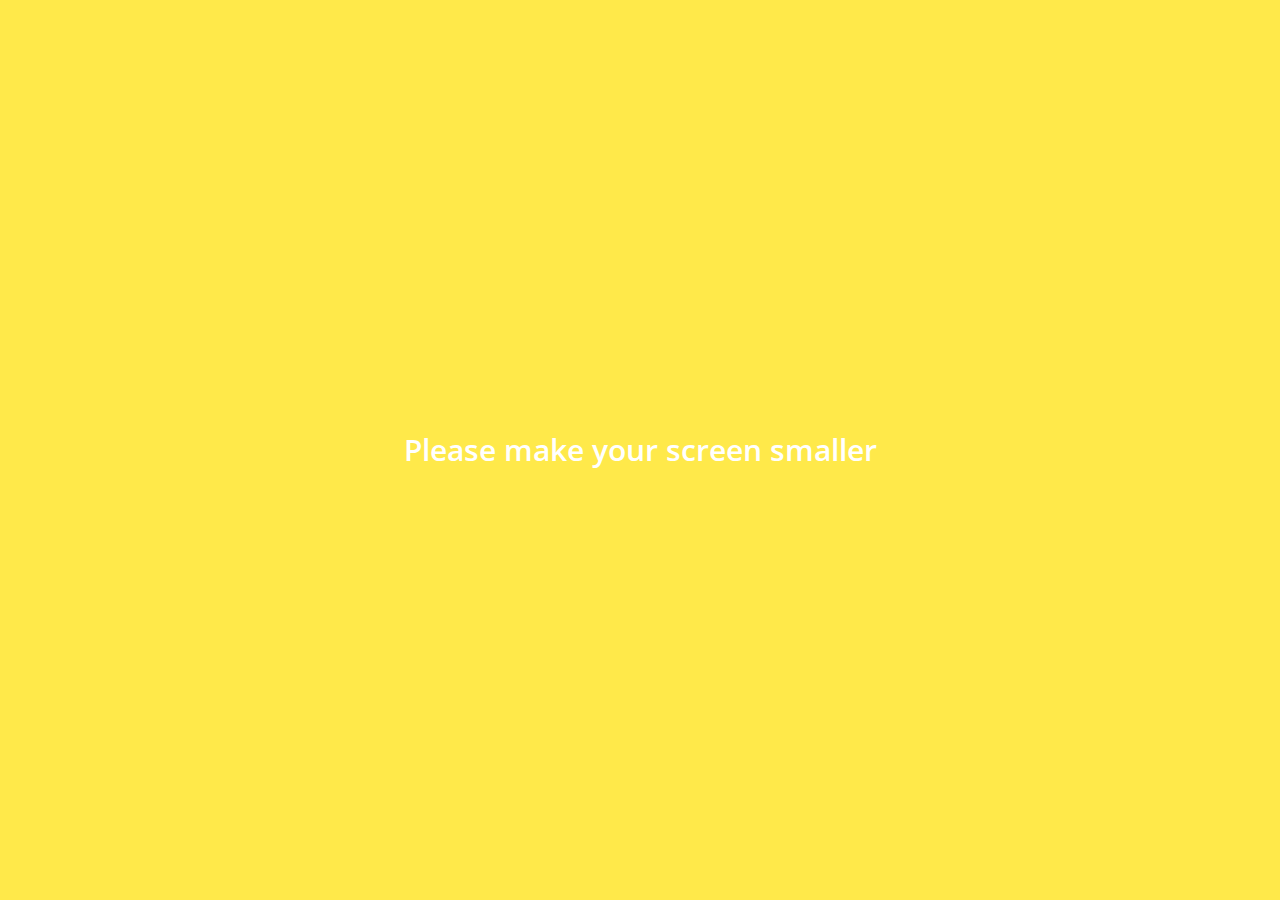
<file: index.html>
<!DOCTYPE html>
<html lang="en">
<head>
    <meta charset="UTF-8">
    <meta name="viewport" content="width=device-width, initial-scale=1.0">
    <meta http-equiv="X-UA-Compatible" content="ie=edge">
    <link rel="stylesheet" href="https://maxcdn.bootstrapcdn.com/font-awesome/4.6.3/css/font-awesome.min.css">
    <title>Friends</title>
    <link rel="stylesheet" href="css/style.css">
</head>
<body>
    <header class="top-header">
        <div class="header__top">
            <div class="header__column">
                <i class="fa fa-plane"></i>
                <i class="fa fa-wifi"></i>
            </div>
            <div class="header__column">
                <span class="header__time">18:30</span>
            </div>
            <div class="header__column">
                <i class="fa fa-moon-o"></i>
                <i class="fa fa-bluetooth-b"></i>
                <span class="header__battery">100% <i class="fa fa-battery-full"></i></span>
            </div>
        </div>
        <div class="header__bottom">
            <div class="header__column">
                <span class="header__text">Manage</span>
            </div>
            <div class="header__column">
                <span class="header__text">친구 <span class="header__number">1</span>
            </div>
            <div class="header__column">
                <i class="fa fa-cog fa-lg"></i>
            </div>
        </div>
    </header>
    <main class="friends">
        <div class="search-bar">
            <i class="fa fa-search"></i>
            <input type="text" placeholder="Find friends, chats, Plus Friends">
        </div>
        <section class="friends__section">
            <header class="friends__section-header">
                <h6 class="friends__section-title">내정보</h6>
            </header>
            <div class="friends__section-rows">
                <div class="friends__section-row">
                    <img src="images/avatar.jpg" alt="">
                    <a href="profile.html" class="friends__section-name">
                        조이레
                    </a>
                </div>
                <div class="friends__section-row">
                    <img src="images/avatar.jpg" alt="">
                    <span class="friends__section-name">Friends' Names Display</span>
                </div>
            </div>
        </section>
        <section class="friends__section">
            <header class="friends__section-header">
                <h6 class="friends__section-title">친구</h6>
            </header>
            <div class="friends__section-rows">
                <div class="friends__section-row with-tagline">
                    <div class="friends__secrion-column">
                        <img src="images/avatar.jpg" alt="">
                        <span class="friends__section-name">조이레</span>
                    </div>
                    <span class="friends__section-tagline">
                        검은콩 검은참깨
                    </span>
                </div>
            </div>
        </section>
    </main>
    <nav class="tab-bar">
        <a href="index.html" class="tab-bar__tab tab-bar__tab--selected">
            <i class="fa fa-user"></i>
            <span class="tab-bar__title">친구</span>
        </a>
        <a href="chats.html" class="tab-bar__tab">
            <i class="fa fa-comment"></i>
            <span class="tab-bar__title">채팅</span>
        </a>
        <a href="find.html" class="tab-bar__tab">
            <i class="fa fa-search"></i>
            <span class="tab-bar__title">찾기</span>
        </a>
        <a href="more.html" class="tab-bar__tab">
            <i class="fa fa-ellipsis-h"></i>
            <span class="tab-bar__title">더보기</span>
        </a>
    </nav>
    <div class="bigScreenText">
        <span>Please make your screen smaller</span>
    </div>
</body>
</html>
</file>
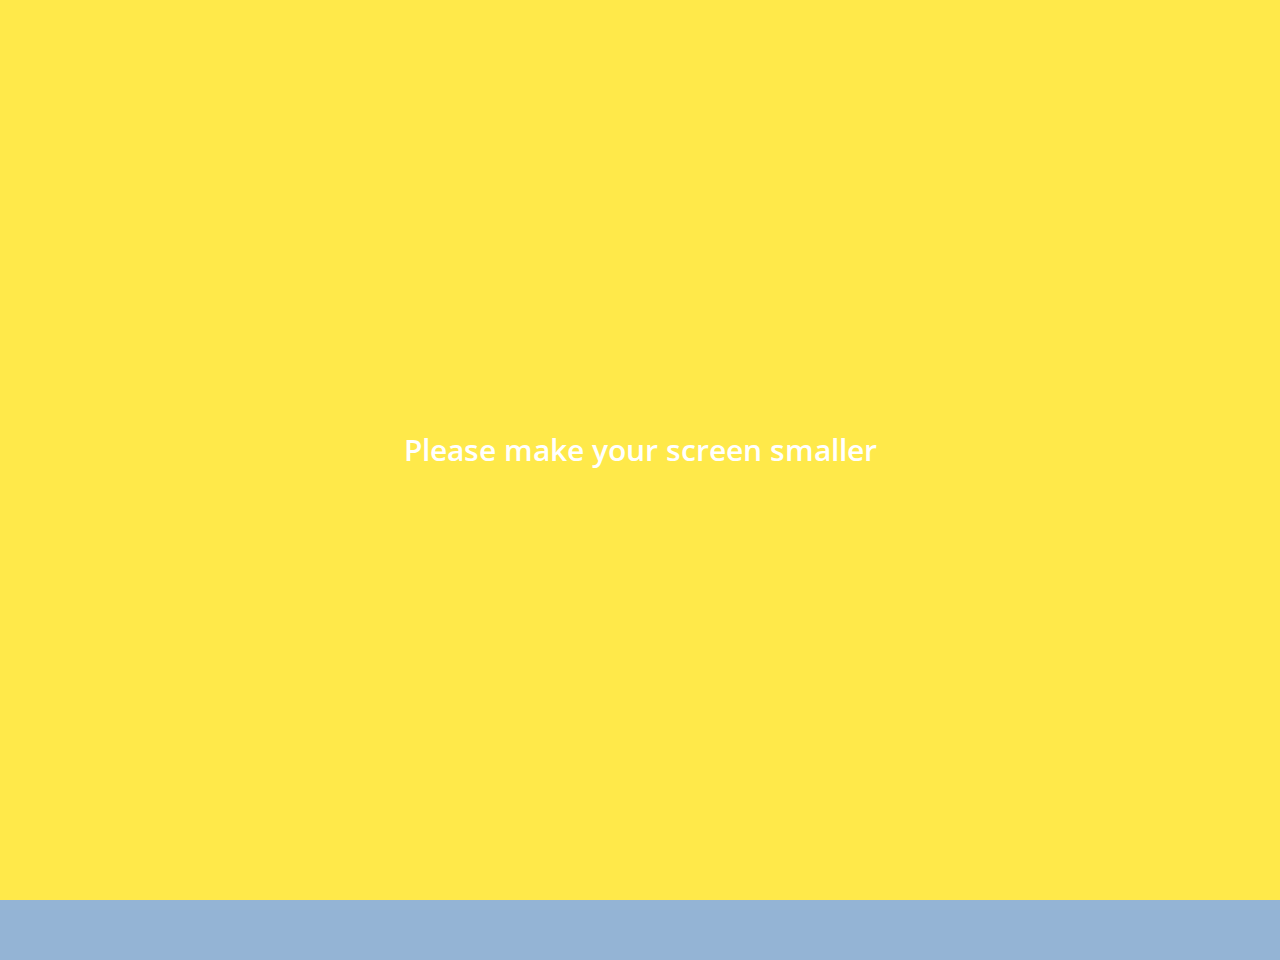
<file: chat.html>
<!DOCTYPE html>
<html lang="en">
<head>
    <meta charset="UTF-8">
    <meta name="viewport" content="width=device-width, initial-scale=1.0">
    <meta http-equiv="X-UA-Compatible" content="ie=edge">
    <link rel="stylesheet" href="https://maxcdn.bootstrapcdn.com/font-awesome/4.6.3/css/font-awesome.min.css">
    <title>Chat</title>
    <link rel="stylesheet" href="css/style.css">
</head>
<body class="body-chat">
    <header class="top-header chat-header">
        <div class="header__top">
            <div class="header__column">
                <i class="fa fa-plane"></i>
                <i class="fa fa-wifi"></i>
            </div>
            <div class="header__column">
                <span class="header__time">18:30</span>
            </div>
            <div class="header__column">
                <i class="fa fa-moon-o"></i>
                <i class="fa fa-bluetooth-b"></i>
                <span class="header__battery">100% <i class="fa fa-battery-full"></i></span>
            </div>
        </div>
        <div class="header__bottom">
            <div class="header__column">
                <a href="chats.html">
                    <i class="fa fa-chevron-left fa-lg"></i>
                </a>
            </div>
            <div class="header__column">
                <span class="header__text">조이레</span>
            </div>
            <div class="header__column">
                <i class="fa fa-search"></i>
                <i class="fa fa-bars"></i>
            </div>
        </div>
    </header>
    <main class="chat">
        <div class="date-divider">
            <span class="date-divider__text">Wednesday, February 20, 2019</span>
        </div>
        <div class="chat__message chat__message--from-me">
            <span class="chat__message-time">17:55</span>
            <span class="chat__message-body">
                Hello! This is a test message.
            </span>
        </div>
        <div class="chat__message chat__message--to-me">
            <img src="images/avatar.jpg" alt="" class="chat__message-avatar">
            <div class="chat__message-center">
                <h3 class="chat__message-username">Ireh</h3>
                <span class="chat__message-body">
                    And this is an answer.
                </span>
            </div>
            <span class="chat__message-time">18:00</span>
        </div>
    </main>
    <div class="type-message">
        <i class="fa fa-plus fa-2x"></i>
        <div class="type-message__input">
            <input type="text">
            <i class="fa fa-smile-o fa-lg"></i>
            <span class="record-message">
                <i class="fa fa-microphone fa-lg"></i>
            </span>
        </div>
    </div>
    <div class="bigScreenText">
        <span>Please make your screen smaller</span>
    </div>
</body>
</html>
</file>
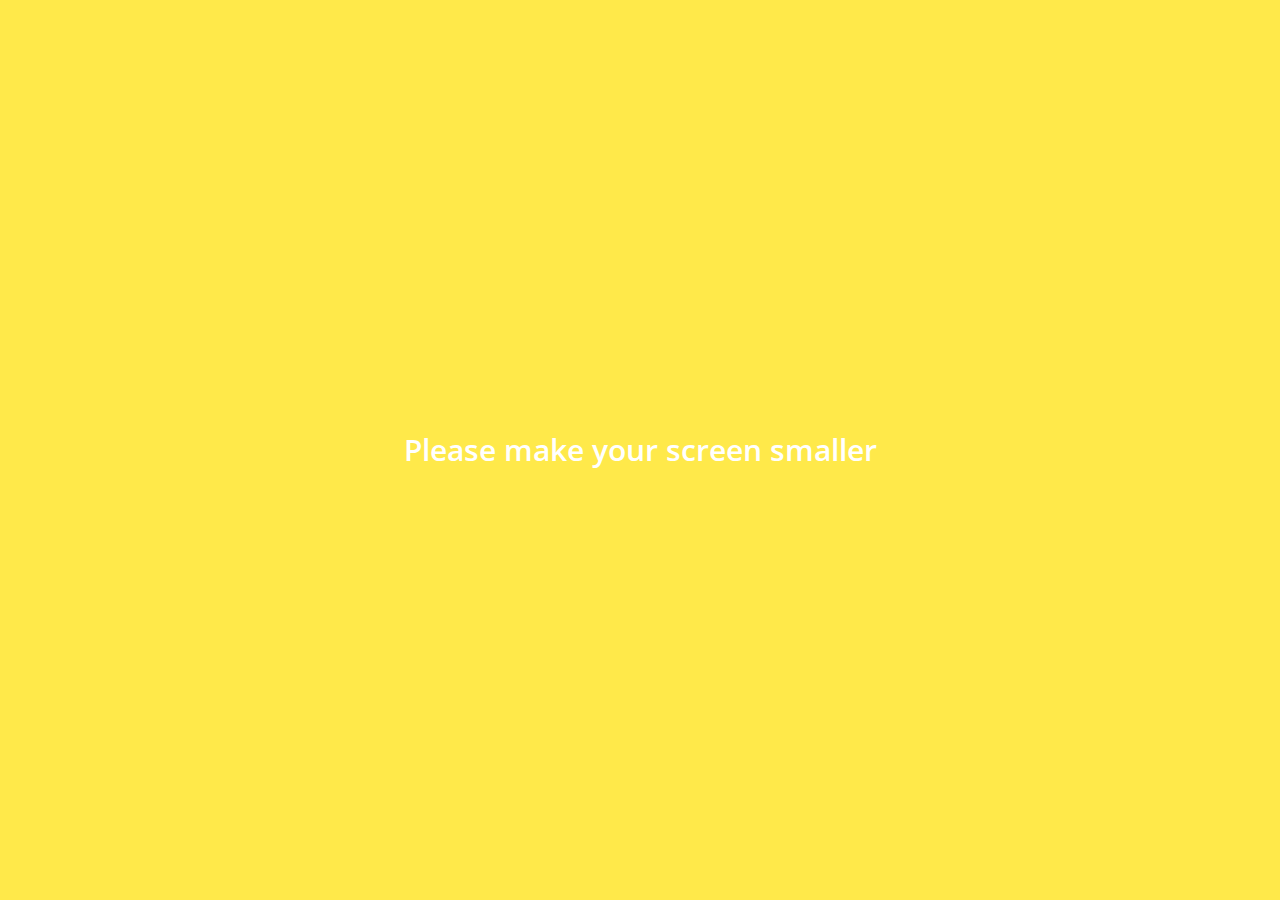
<file: chats.html>
<!DOCTYPE html>
<html lang="en">
<head>
    <meta charset="UTF-8">
    <meta name="viewport" content="width=device-width, initial-scale=1.0">
    <meta http-equiv="X-UA-Compatible" content="ie=edge">
    <link rel="stylesheet" href="https://maxcdn.bootstrapcdn.com/font-awesome/4.6.3/css/font-awesome.min.css">
    <title>Chats</title>
    <link rel="stylesheet" href="css/style.css">
</head>
<body>
    <header class="top-header">
        <div class="header__top">
            <div class="header__column">
                <i class="fa fa-plane"></i>
                <i class="fa fa-wifi"></i>
            </div>
            <div class="header__column">
                <span class="header__time">18:30</span>
            </div>
            <div class="header__column">
                <i class="fa fa-moon-o"></i>
                <i class="fa fa-bluetooth-b"></i>
                <span class="header__battery">100% <i class="fa fa-battery-full"></i></span>
            </div>
        </div>
        <div class="header__bottom">
            <div class="header__column">
                <span class="header__text">Edit</span>
            </div>
            <div class="header__column">
                <span class="header__text">채팅 <i class="fa fa-caret-down"></i></span>
            </div>
            <div class="header__column">
                
            </div>
        </div>
    </header>
    <main class="chats">
        <div class="search-bar">
            <i class="fa fa-search"></i>
            <input type="text" placeholder="Find friends, chats, Plus Friends">
        </div>
        <ul class="chats__list">
            <li class="chats__chat">
                <a href="chat.html">
                    <div class="chat__content">
                        <img src="images/avatar.jpg" alt="">
                        <div class="chat__preview">
                            <h3 class="chat__user">조이레</h3>
                            <span class="chat__last-message">Hello! This is a test message.</span>
                        </div>
                    </div>
                    <span class="chat__date-time">
                        15:55
                    </span>
                </a>
            </li>
            <li class="chats__chat">
                <a href="chat.html">
                    <div class="chat__content">
                        <img src="images/avatar.jpg">
                        <div class="chat__preview">
                            <h3 class="chat__user">KakaoTalk</h3>
                            <span class="chat__last-message">You logged into KakaoTalk PC</span>
                        </div>
                    </div>
                    <span class="chat__date-time">
                        Jul 29
                    </span>
                </a>
            </li>
            <li class="chats__chat">
                <a href="chat.html">
                    <div class="chat__content">
                        <img src="images/avatar.jpg" alt="">
                        <div class="chat__preview">
                            <h3 class="chat__user">조이레</h3>
                            <span class="chat__last-message">Hello! This is a test message.</span>
                        </div>
                    </div>
                    <span class="chat__date-time">
                        15:55
                    </span>
                </a>
            </li>
            <li class="chats__chat">
                <a href="chat.html">
                    <div class="chat__content">
                        <img src="images/avatar.jpg" alt="">
                        <div class="chat__preview">
                            <h3 class="chat__user">조이레</h3>
                            <span class="chat__last-message">Hello! This is a test message.</span>
                        </div>
                    </div>
                    <span class="chat__date-time">
                        15:55
                    </span>
                </a>
            </li>
            <li class="chats__chat">
                <a href="chat.html">
                    <div class="chat__content">
                        <img src="images/avatar.jpg" alt="">
                        <div class="chat__preview">
                            <h3 class="chat__user">조이레</h3>
                            <span class="chat__last-message">Hello! This is a test message.</span>
                        </div>
                    </div>
                    <span class="chat__date-time">
                        15:55
                    </span>
                </a>
            </li>
            <li class="chats__chat">
                <a href="chat.html">
                    <div class="chat__content">
                        <img src="images/avatar.jpg" alt="">
                        <div class="chat__preview">
                            <h3 class="chat__user">조이레</h3>
                            <span class="chat__last-message">Hello! This is a test message.</span>
                        </div>
                    </div>
                    <span class="chat__date-time">
                        15:55
                    </span>
                </a>
            </li>
            <li class="chats__chat">
                <a href="chat.html">
                    <div class="chat__content">
                        <img src="images/avatar.jpg" alt="">
                        <div class="chat__preview">
                            <h3 class="chat__user">조이레</h3>
                            <span class="chat__last-message">Hello! This is a test message.</span>
                        </div>
                    </div>
                    <span class="chat__date-time">
                        15:55
                    </span>
                </a>
            </li>
        </ul>
        <div class="chat-btn">
            <i class="fa fa-comment"></i>+
        </div>
    </main>
    <nav class="tab-bar">
        <a href="index.html" class="tab-bar__tab">
            <i class="fa fa-user"></i>
            <span class="tab-bar__title">친구</span>
        </a>
        <a href="chats.html" class="tab-bar__tab tab-bar__tab--selected">
            <i class="fa fa-comment"></i>
            <span class="tab-bar__title">채팅</span>
        </a>
        <a href="find.html" class="tab-bar__tab">
            <i class="fa fa-search"></i>
            <span class="tab-bar__title">찾기</span>
        </a>
        <a href="more.html" class="tab-bar__tab">
            <i class="fa fa-ellipsis-h"></i>
            <span class="tab-bar__title">더보기</span>
        </a>
    </nav>
    <div class="bigScreenText">
        <span>Please make your screen smaller</span>
    </div>
</body>
</html>
</file>
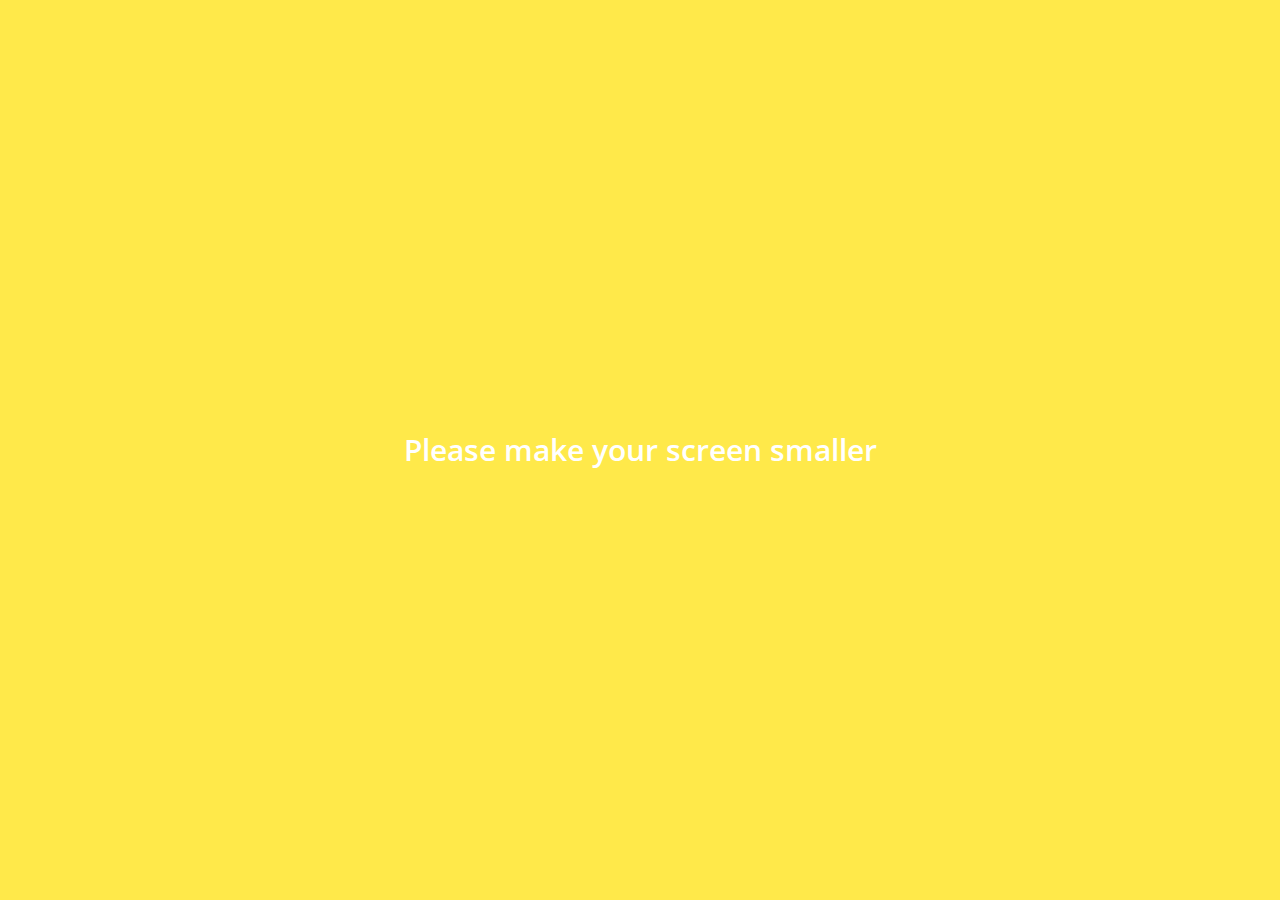
<file: find.html>
<!DOCTYPE html>
<html lang="en">
<head>
    <meta charset="UTF-8">
    <meta name="viewport" content="width=device-width, initial-scale=1.0">
    <meta http-equiv="X-UA-Compatible" content="ie=edge">
    <link rel="stylesheet" href="https://maxcdn.bootstrapcdn.com/font-awesome/4.6.3/css/font-awesome.min.css">
    <title>Find</title>
    <link rel="stylesheet" href="css/style.css">
</head>
<body>
    <header class="top-header">
        <div class="header__top">
            <div class="header__column">
                <i class="fa fa-plane"></i>
                <i class="fa fa-wifi"></i>
            </div>
            <div class="header__column">
                <span class="header__time">18:30</span>
            </div>
            <div class="header__column">
                <i class="fa fa-moon-o"></i>
                <i class="fa fa-bluetooth-b"></i>
                <span class="header__battery">100% <i class="fa fa-battery-full"></i></span>
            </div>
        </div>
        <div class="header__bottom">
            <div class="header__column">
                <span class="header__text">Edit</span>
            </div>
            <div class="header__column">
                <span class="header__text">찾기 </span>
            </div>
            <div class="header__column">
                
            </div>
        </div>
    </header>
    <main class="find">
        <section class="find__options">
            <div class="find__option">
                <i class="fa fa-user fa-lg"></i>
                <span class="find__option-title">찾기</span>
            </div>
            <div class="find__option">
                <i class="fa fa-qrcode fa-lg"></i>
                <span class="find__option-title">QR코드</span>
            </div>
            <div class="find__option">
                <i class="fa fa-phone-square fa-lg"></i>
                <span class="find__option-title">흔들기</span>
            </div>
            <div class="find__option">
                <i class="fa fa-envelope-o fa-lg"></i>
                <span class="find__option-title">SMS초대</span>
            </div>
        </section>
        <section class="find__recommended">
            <header>
                <h6 class="recommended__title">추천친구</h6>
            </header>
            <div class="recommended__none">
                <span class="recommended__text">추천친구가 없습니다.</span>
            </div>
        </section>
    </main>
    <nav class="tab-bar">
        <a href="index.html" class="tab-bar__tab">
            <i class="fa fa-user"></i>
            <span class="tab-bar__title">친구</span>
        </a>
        <a href="chats.html" class="tab-bar__tab">
            <i class="fa fa-comment"></i>
            <span class="tab-bar__title">채팅</span>
        </a>
        <a href="find.html" class="tab-bar__tab tab-bar__tab--selected">
            <i class="fa fa-search"></i>
            <span class="tab-bar__title">찾기</span>
        </a>
        <a href="more.html" class="tab-bar__tab">
            <i class="fa fa-ellipsis-h"></i>
            <span class="tab-bar__title">더보기</span>
        </a>
    </nav>
    <div class="bigScreenText">
        <span>Please make your screen smaller</span>
    </div>
</body>
</html>
</file>
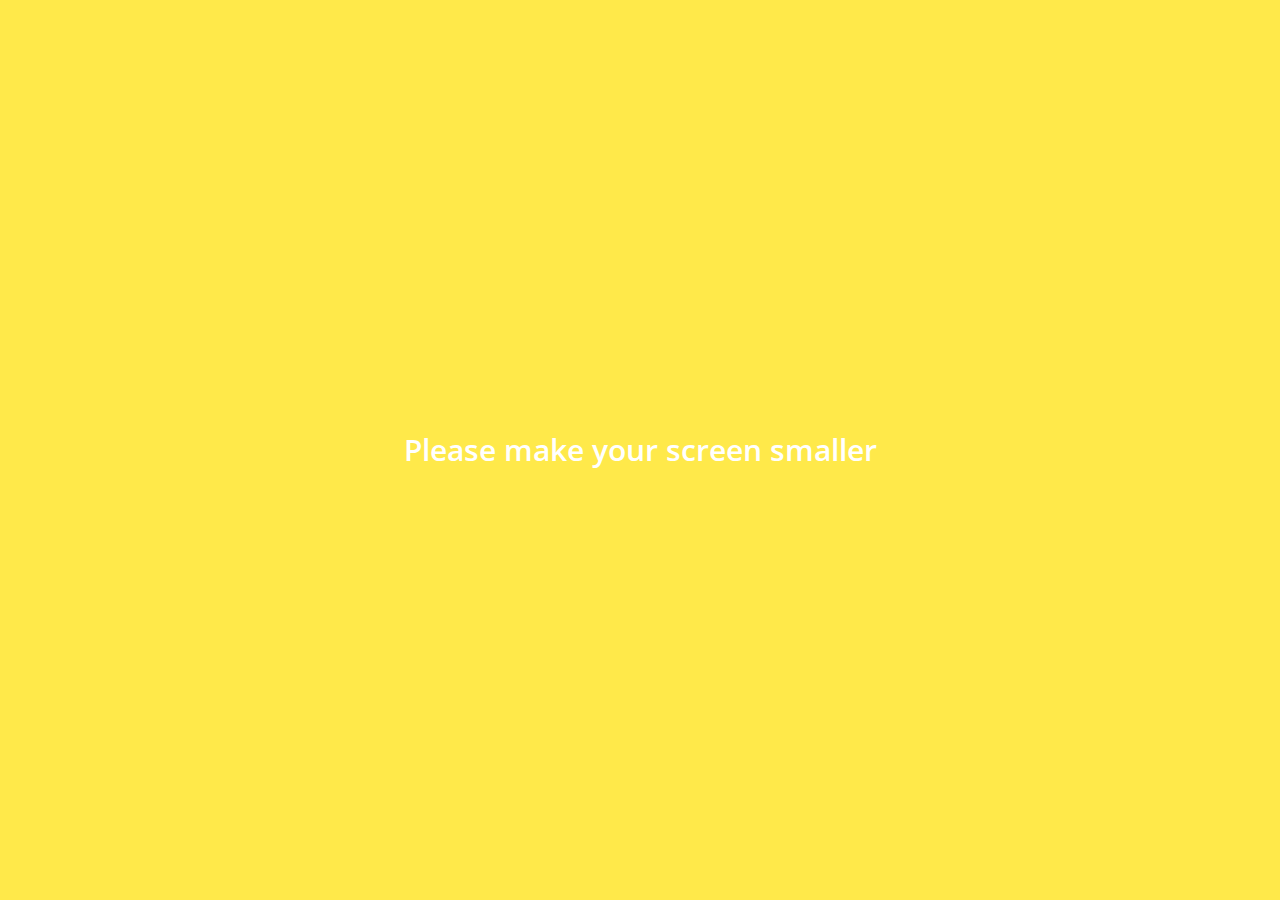
<file: more.html>
<!DOCTYPE html>
<html lang="en">
<head>
    <meta charset="UTF-8">
    <meta name="viewport" content="width=device-width, initial-scale=1.0">
    <meta http-equiv="X-UA-Compatible" content="ie=edge">
    <link rel="stylesheet" href="https://maxcdn.bootstrapcdn.com/font-awesome/4.6.3/css/font-awesome.min.css">
    <title>More</title>
    <link rel="stylesheet" href="css/style.css">
</head>
<body>
    <header class="top-header">
        <div class="header__top">
            <div class="header__column">
                <i class="fa fa-plane"></i>
                <i class="fa fa-wifi"></i>
            </div>
            <div class="header__column">
                <span class="header__time">18:30</span>
            </div>
            <div class="header__column">
                <i class="fa fa-moon-o"></i>
                <i class="fa fa-bluetooth-b"></i>
                <span class="header__battery">100% <i class="fa fa-battery-full"></i></span>
            </div>
        </div>
        <div class="header__bottom">
            <div class="header__column">
                
            </div>
            <div class="header__column">
                <span class="header__text">더보기</span>
            </div>
            <div class="header__column">
                <i class="fa fa-cog fa-lg"></i>
            </div>
        </div>
    </header>
    <main class="more">
        <header class="more__header">
            <div class="more-header__column">
                <img src="images/avatar.jpg" alt="">
                <div class="more-header__info">
                    <h3 class="more-header__title">
                        조이레
                    </h3>
                    <span class="more-header__subtitle">
                        joireh@nexgens.com
                    </span>
                </div>
            </div>
            <i class="fa fa-comment-o fa-2x"></i>
        </header>
        <section class="more__options">
            <div class="more__option">
                <i class="fa fa-smile-o fa-2x"></i>
                <span class="more__option-title">이모티콘</span></div>
            <div class="more__option">
                <i class="fa fa-paint-brush fa-2x"></i>
                <span class="more__option-title">테마</span></div>
            <div class="more__option">
                <i class="fa fa-hand-peace-o fa-2x"></i>
                <span class="more__option-title">플러스 친구</span></div>
            <div class="more__option">
                <i class="fa fa-user fa-2x"></i>
                <span class="more__option-title">계정</span></div>
        </section>
        <section class="more__plus-friends">
            <header class="plus-friends__header">
                <h2 class="plus-friends__title">플러스 친구</h2>
                <span class="plus-friends__learn-more">
                    <i class="fa fa-info-circle"></i>
                    Learn More
                </span>
            </header>
            <div class="plus-friends__items">
                <div class="plus-friends__item">
                    <i class="fa fa-cutlery"></i>
                    <span class="plus-friends__item-title">주문</span>
                </div>
                <div class="plus-friends__item">
                    <i class="fa fa-home"></i>
                    <span class="plus-friends__item-title">스토어</span>
                </div>
                <div class="plus-friends__item">
                    <i class="fa fa-tv"></i>
                    <span class="plus-friends__item-title">TV채널/라디오</span>
                </div>
                <div class="plus-friends__item">
                    <i class="fa fa-pencil"></i>
                    <span class="plus-friends__item-title">만들기</span>
                </div>
                <div class="plus-friends__item">
                    <i class="fa fa-graduation-cap"></i>
                    <span class="plus-friends__item-title">교육</span>
                </div>
                <div class="plus-friends__item">
                    <i class="fa fa-university"></i>
                    <span class="plus-friends__item-title">정치/사회</span>
                </div>
                <div class="plus-friends__item">
                    <i class="fa fa-krw"></i>
                    <span class="plus-friends__item-title">금융</span>
                </div>
                <div class="plus-friends__item">
                    <i class="fa fa-video-camera"></i>
                    <span class="plus-friends__item-title">영화/음악</span>
                </div>
            </div>
        </section>
        <section class="more__links">
            <div class="more__option">
                <img src="images/kakaoStory.png" alt="" class="more__options-image">
                <span class="more__options-title">Kakao Story</span>
            </div>
            <div class="more__option">
                <img src="images/path.png" alt="" class="more__options-image">
                <span class="more__options-title">Path</span>
            </div>
            <div class="more__option">
                <img src="images/kakaoFriends.png" alt="" class="more__options-image">
                <span class="more__options-title">Kakao friends</span>
            </div>
        </section>
    </main>
    <nav class="tab-bar">
        <a href="index.html" class="tab-bar__tab">
            <i class="fa fa-user"></i>
            <span class="tab-bar__title">친구</span>
        </a>
        <a href="chats.html" class="tab-bar__tab">
            <i class="fa fa-comment"></i>
            <span class="tab-bar__title">채팅</span>
        </a>
        <a href="find.html" class="tab-bar__tab">
            <i class="fa fa-search"></i>
            <span class="tab-bar__title">찾기</span>
        </a>
        <a href="more.html" class="tab-bar__tab tab-bar__tab--selected">
            <i class="fa fa-ellipsis-h"></i>
            <span class="tab-bar__title">더보기</span>
        </a>
    </nav>
    <div class="bigScreenText">
        <span>Please make your screen smaller</span>
    </div>
</body>
</html>
</file>
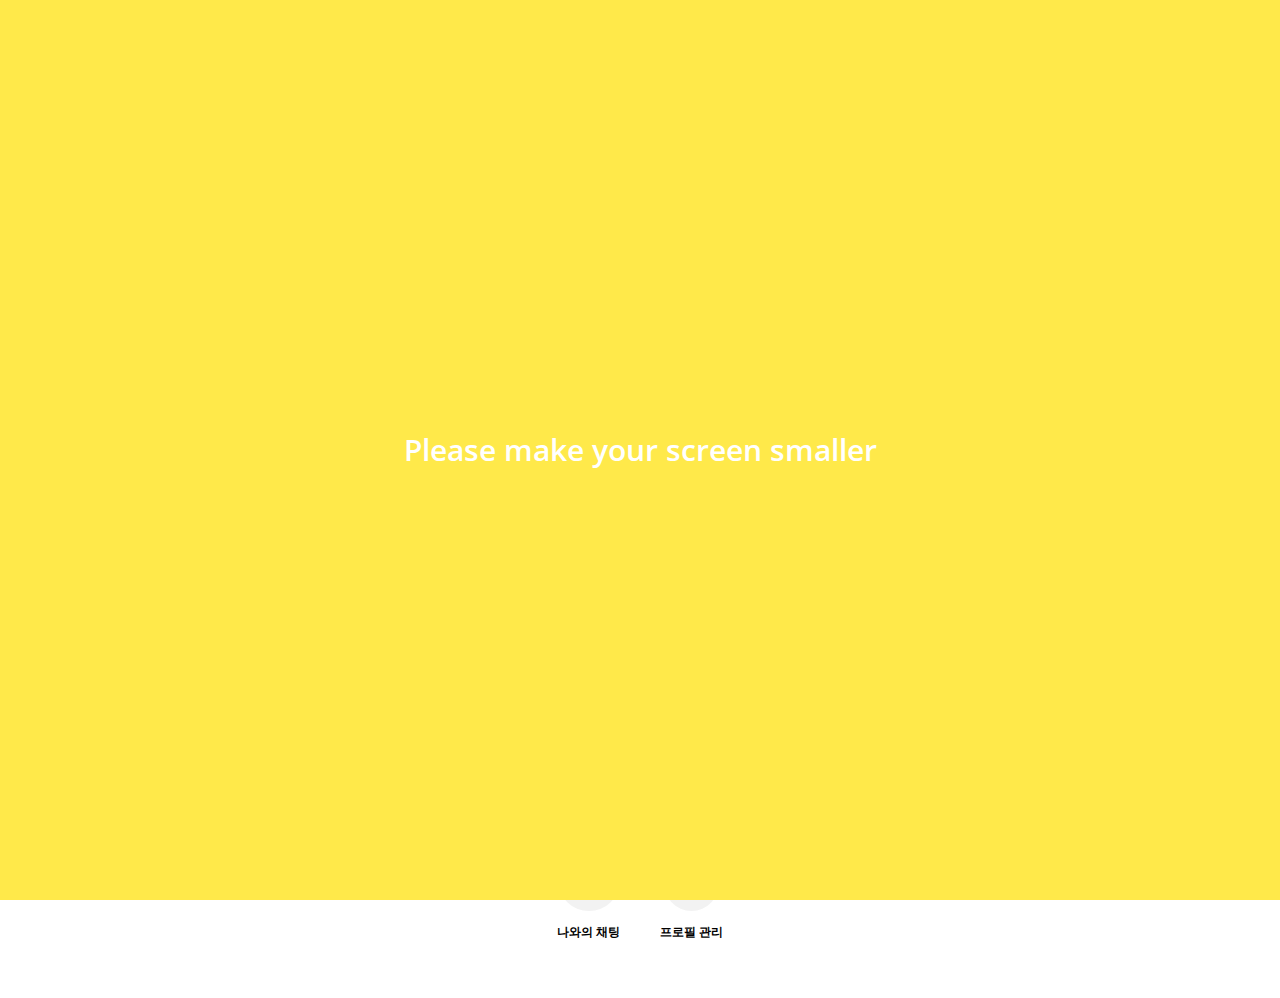
<file: profile.html>
<!DOCTYPE html>
<html lang="en">
<head>
    <meta charset="UTF-8">
    <meta name="viewport" content="width=device-width, initial-scale=1.0">
    <meta http-equiv="X-UA-Compatible" content="ie=edge">
    <link rel="stylesheet" href="https://maxcdn.bootstrapcdn.com/font-awesome/4.6.3/css/font-awesome.min.css">
    <title>profile</title>
    <link rel="stylesheet" href="css/style.css">
</head>
<body>
    <header class="top-header top-header--transparent">
        <div class="header__top">
            <div class="header__column">
                <i class="fa fa-plane"></i>
                <i class="fa fa-wifi"></i>
            </div>
            <div class="header__column">
                <span class="header__time">18:30</span>
            </div>
            <div class="header__column">
                <i class="fa fa-moon-o"></i>
                <i class="fa fa-bluetooth-b"></i>
                <span class="header__battery">100% <i class="fa fa-battery-full"></i></span>
            </div>
        </div>
        <div class="header__bottom">
            <div class="header__column">
                <a href="index.html">
                    <i class="fa fa-times fa-lg"></i>
                </a>
            </div>
            <div class="header__column">
                
            </div>
            <div class="header__column">
                <i class="fa fa-user fa-lg"></i>
            </div>
        </div>
    </header>
    <main class="profile">
        <header class="profile__header">
            <div class="profile__header-container">
                <img src="images/avatar.jpg" alt="">
                <h3 class="profile__header-title">조이레</h3>
            </div>
        </header>
        <div class="profile__container">
            <input type="text" placeholder="joireh@nexgens.com">
            <div class="profile__actions">
                <div class="profile__action">
                    <span class="profile__action-circle">
                        <i class="fa fa-comment fa-2x"></i>
                    </span>
                    <span class="profile__action-title">나와의 채팅</span>
                </div>
                <div class="profile__action">
                    <span class="profile__action-circle">
                        <i class="fa fa-pencil fa-2x"></i>
                    </span>
                    <span class="profile__action-title">프로필 관리</span>
                </div>
            </div>
        </div>
    </main>
    <div class="bigScreenText">
        <span>Please make your screen smaller</span>
    </div>
</body>
</html>
</file>
<file: css/style.css>
@import url('https://fonts.googleapis.com/css?family=Open+Sans:400,600');
@import 'reset.css';
@import 'globals.css';
@import 'header.css';
@import 'navigation.css';
@import 'search-bar.css';
@import 'friends.css';
@import 'chats.css';
@import 'find.css';
@import 'more.css';
@import 'profile.css';
@import 'chat.css';
@import 'bigScreen.css';
@import 'mobile.css';
</file>
